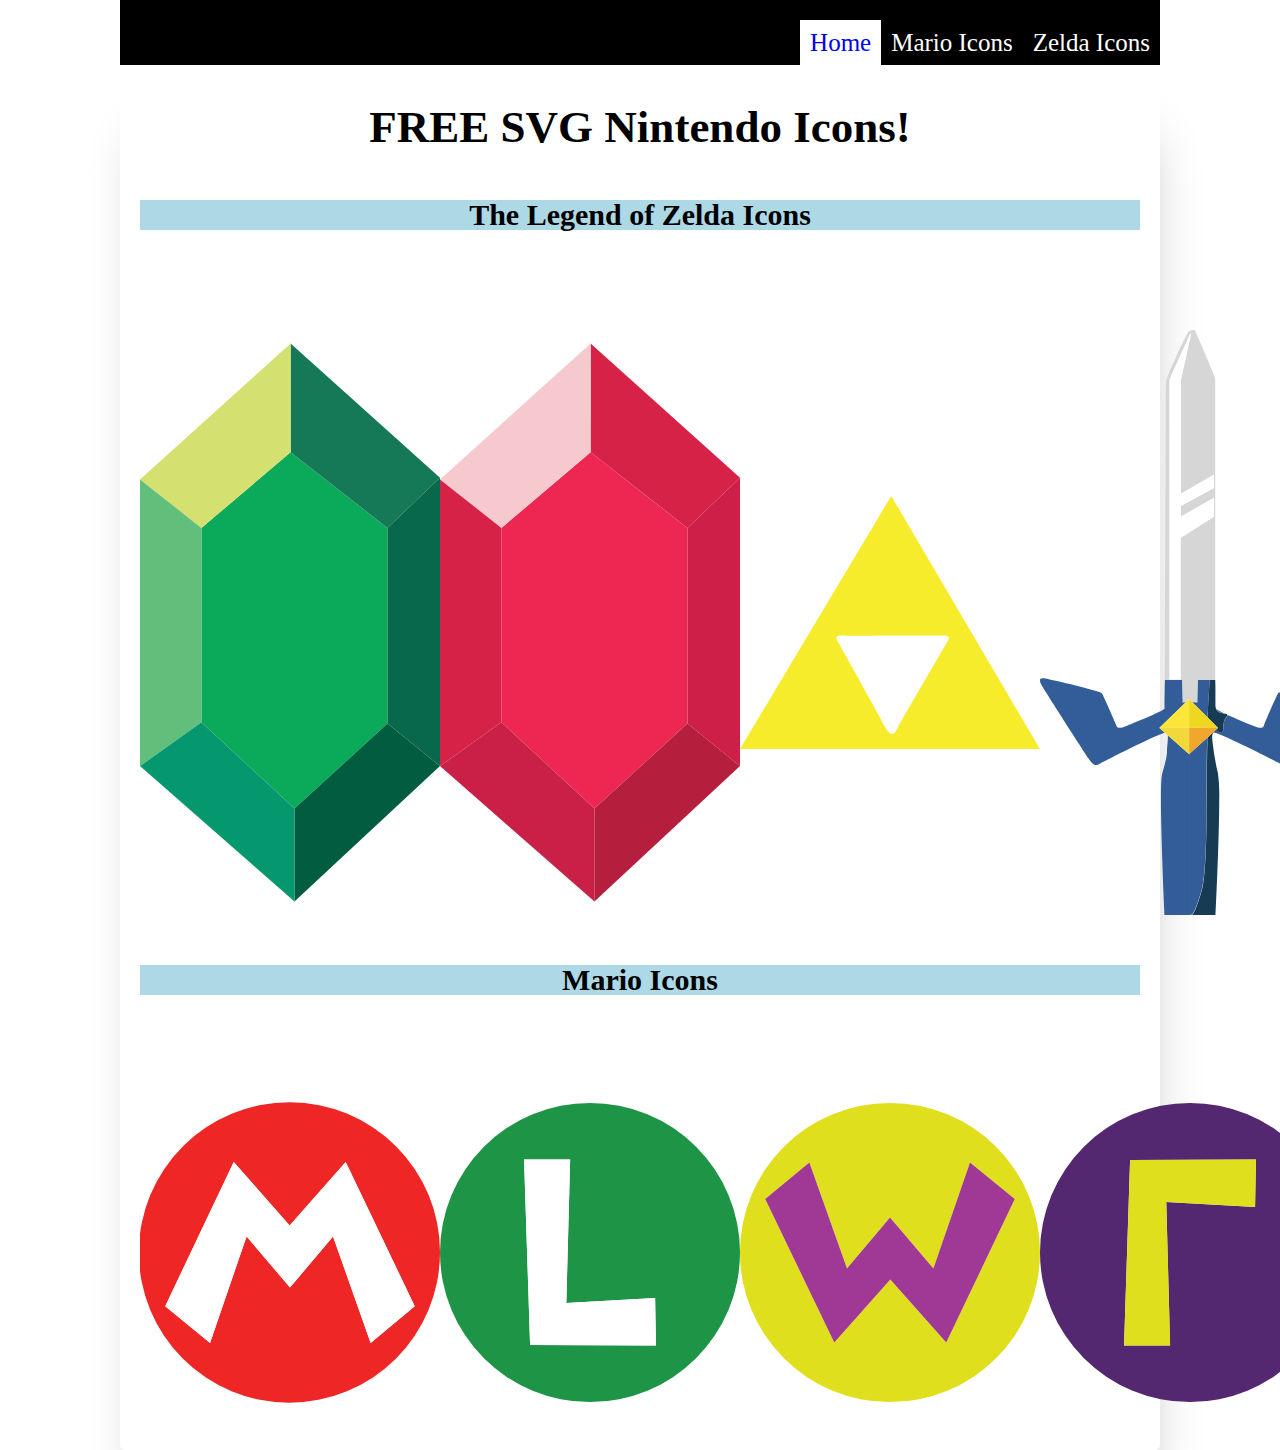
<file: index.html>
<!DOCTYPE html>
<html lang="en">
<head>
  <meta charset="UTF-8">
  <meta name="viewport" content="width=device-width, initial-scale=1.0">
  <meta http-equiv="X-UA-Compatible" content="ie=edge">
  <link rel="stylesheet" href="css/reset.css">
  <link rel="stylesheet" href="css/main.css">
  <title>Nintendo Icons</title>
</head>
<body>
  <div class="wrapper">
    <h1 class="hidden">Icon Animations with JS</h1>

      <ul class="mainNav">
        <a href="index.html"><li class="selected">Home</li></a>
        <a href="marioIcons.html"><li class="notselected">Mario Icons</li></a>
        <a href="zeldaIcons.html"><li class="notselected">Zelda Icons</li></a>
      </ul>


    <main class="mainContent">
      <h1 id="pageTitle">FREE SVG Nintendo Icons!</h1>

      <section class="allImages">
        <h1 class="subtitle">The Legend of Zelda Icons</h1>
        <!-- I opted to use img tags over svg tags in order to create a more organized structure on my html files, also, i wasn't going to target specific paths within my SVGs-->
      <div class="icons1">


        <img src="images/green-rupee.svg" alt="Green Rupee">
        <img src="images/red-rupee.svg" alt="Red Rupee">
        <img src="images/triforce.svg" alt="Triforce of Courage">
        <img src="images/master-sword.svg" alt="Master Sword">
        <img src="images/ocarina.svg" alt="Ocarina">

      </div>
      <h1 class="subtitle">Mario Icons</h1>
      <div class="icons2">

        <img src="images/mario.svg" alt="Mario Icon">
        <img src="images/luigi.svg" alt="Luigi Icon">
        <img src="images/wario.svg" alt="Wario Icon">
        <img src="images/waluigi.svg" alt="Waluigi Icon">
        <img src="images/yoshi.svg" alt="Yoshi Icon">
      </div>
      </section>
    </main>
  </div>

  <script src="js/main.js" charset="utf-8"></script>
</body>
</html>
</file>
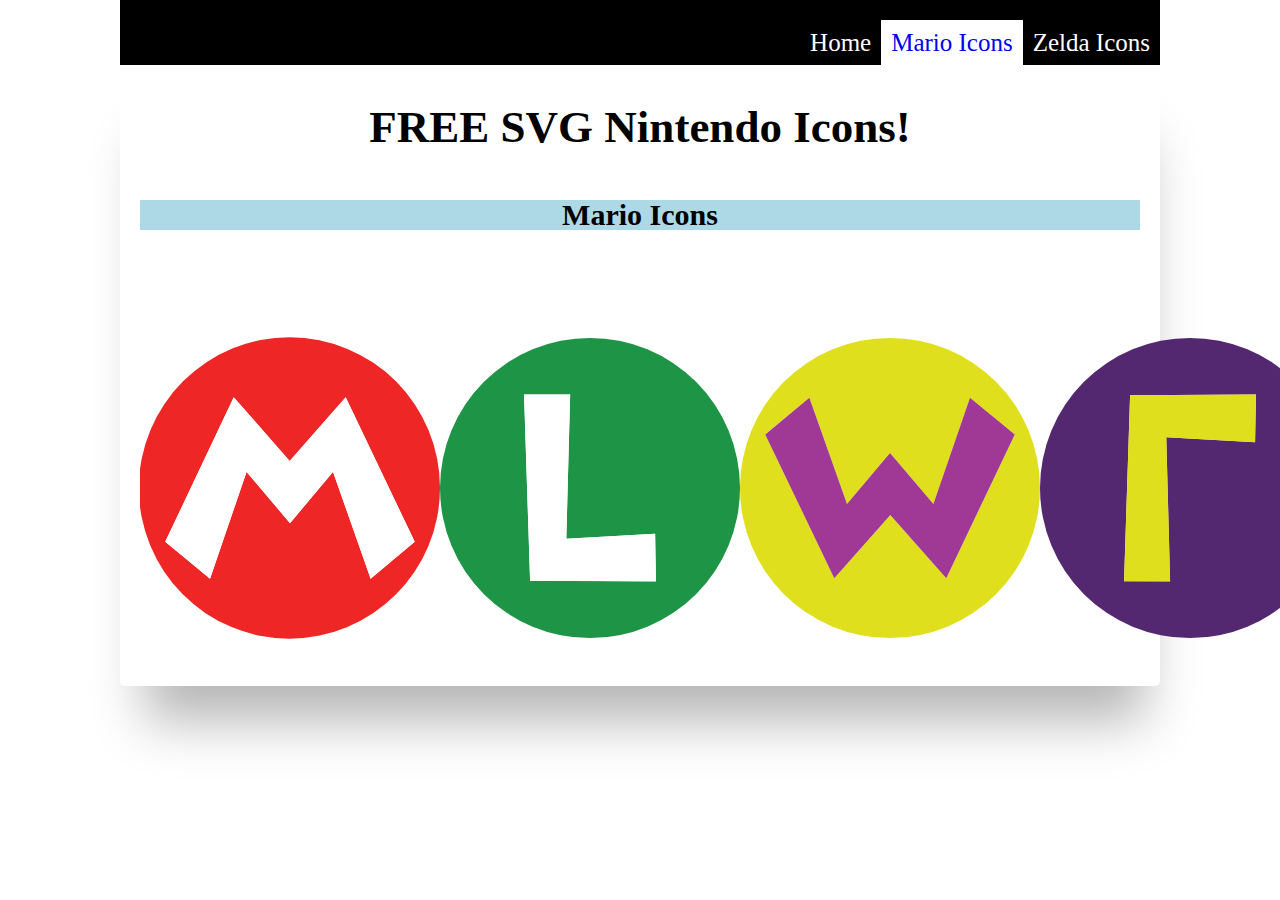
<file: marioIcons.html>
<!DOCTYPE html>
<html lang="en">
<head>
  <meta charset="UTF-8">
  <meta name="viewport" content="width=device-width, initial-scale=1.0">
  <meta http-equiv="X-UA-Compatible" content="ie=edge">
  <link rel="stylesheet" href="css/reset.css">
  <link rel="stylesheet" href="css/main.css">
  <title>Nintendo Icons</title>
</head>
<body>
  <div class="wrapper">
    <h1 class="hidden">Icon Animations with JS</h1>

      <ul class="mainNav">
        <a href="index.html"><li class="notselected">Home</li></a>
        <a href="marioIcons.html"><li class="selected">Mario Icons</li></a>
        <a href="zeldaIcons.html"><li class="notselected">Zelda Icons</li></a>
      </ul>


    <main class="mainContent">
      <h1 id="pageTitle">FREE SVG Nintendo Icons!</h1>

      <section class="allImages">


      <h1 class="subtitle">Mario Icons</h1>
      <div class="icons2">

        <img src="images/mario.svg" alt="Mario Icon">
        <img src="images/luigi.svg" alt="Luigi Icon">
        <img src="images/wario.svg" alt="Wario Icon">
        <img src="images/waluigi.svg" alt="Waluigi Icon">
        <img src="images/yoshi.svg" alt="Yoshi Icon">
      </div>
      </section>
    </main>
  </div>

  <script src="js/main.js" charset="utf-8"></script>
</body>
</html>
</file>
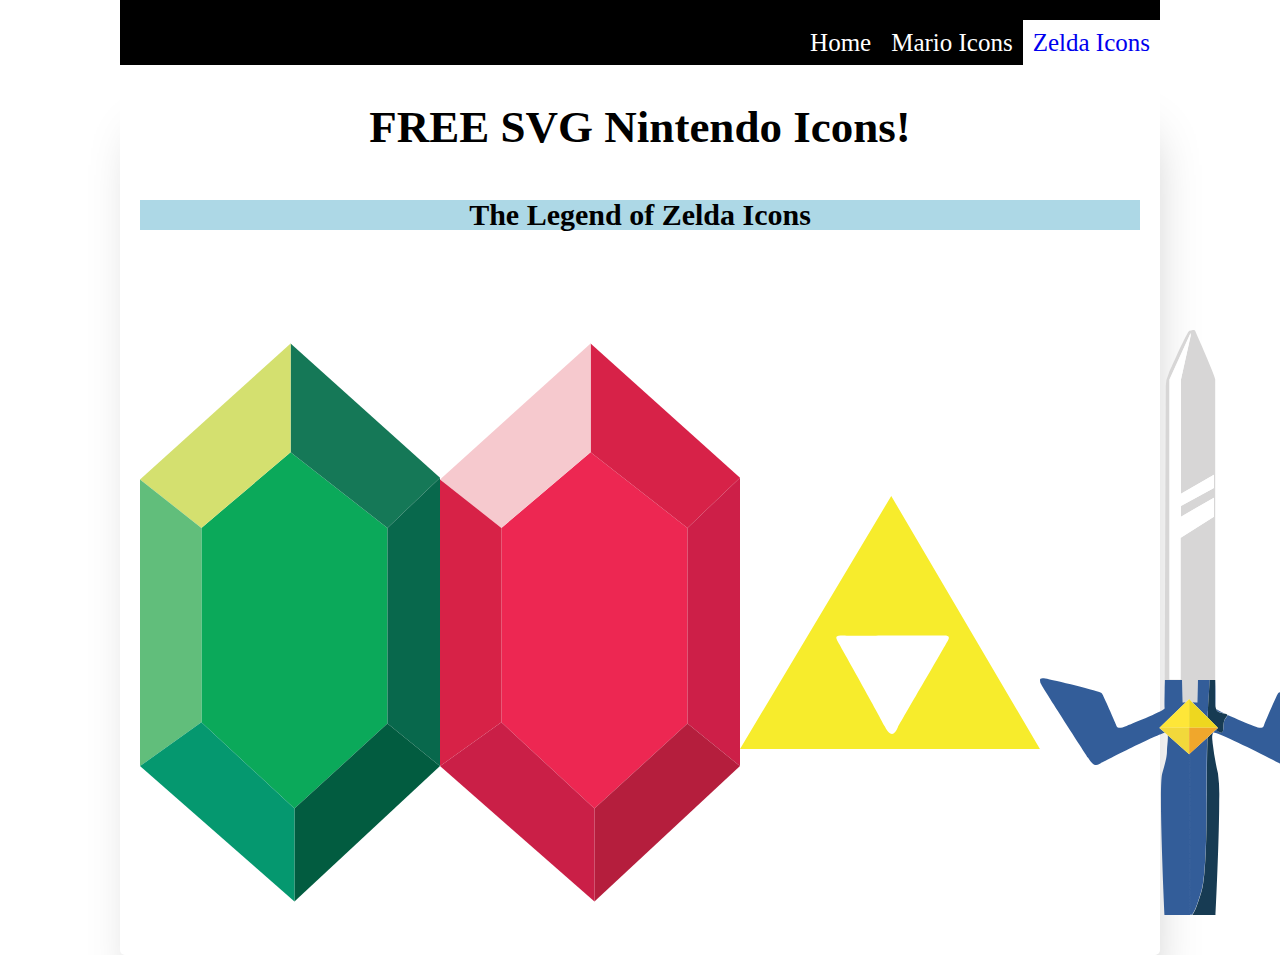
<file: zeldaIcons.html>
<!DOCTYPE html>
<html lang="en">
<head>
  <meta charset="UTF-8">
  <meta name="viewport" content="width=device-width, initial-scale=1.0">
  <meta http-equiv="X-UA-Compatible" content="ie=edge">
  <link rel="stylesheet" href="css/reset.css">
  <link rel="stylesheet" href="css/main.css">
  <title>Nintendo Icons</title>
</head>
<body>
  <div class="wrapper">
    <h1 class="hidden">Icon Animations with JS</h1>

      <ul class="mainNav">
        <a href="index.html"><li class="notselected">Home</li></a>
        <a href="#"><li class="notselected">Mario Icons</li></a>
        <a href="#"><li class="selected">Zelda Icons</li></a>
      </ul>


    <main class="mainContent">
      <h1 id="pageTitle">FREE SVG Nintendo Icons!</h1>

      <section class="allImages">
        <h1 class="subtitle">The Legend of Zelda Icons</h1>
      <div class="icons1">


        <img src="images/green-rupee.svg" alt="Green Rupee" class="greenRupee">

        <img src="images/red-rupee.svg" alt="Red Rupee">
        <img src="images/triforce.svg" alt="Triforce of Courage">
        <img src="images/master-sword.svg" alt="Master Sword">
        <img src="images/ocarina.svg" alt="Ocarina">

      </div>
      
      </section>
    </main>
  </div>

  <script src="js/main.js" charset="utf-8"></script>
</body>
</html>
</file>
<file: css/main.css>
body {
  display: flex;
  justify-content: center;
  align-items: center;
  text-decoration: none;
}

a {
  text-decoration: none;
}

/*this a:visited removes the color styling for the hyperlink in the nav*/

a:visited {
  color:black;
}

main {
    min-width: 400px;
    background: #fff;
    padding: 40px 20px;
    border-radius: 5px;
    box-shadow: 5px 55px 50px -20px #b6b6b6;
}

 ul {
   padding: 0;
   list-style: none;
 }



 .mainContent {
   width:1000px;
 }

.mainNav {
  background-color: black;
  font-size: 25px;
  justify-content:flex-end;
  display: flex;
}

.mainNav li {
  margin-top: 20px;
  border-width: medium;
  padding:10px;

}

.notselected {
  background-color: black;
  color:white;
}

.hidden {
  display: none;

}

.allImages {
  display: flex;
  flex-direction: column;
}

.toggledThing{
  filter:grayscale(100%);
}

.icons1{
  display: flex;
  flex-direction:row;
  justify-content: space-evenly;
  margin-top: 100px;
}

.icons1 img{
  width:30%;
}

.icons2{
  display: flex;
  flex-direction:row;
  margin-top: 100px;
  justify-content: space-evenly;
}

.icons2 img{
  width:30%;
}

img:hover{
  transform: scale(1.15);
}

.selected {
  background-color: #ffffff;
}

#pageTitle{
  text-align: center;
  font-size: 45px;
  font-weight: bold;
}

.subtitle{
  text-align: center;
  font-size: 30px;
  font-weight: bold;
  margin-top: 50px;
  background-color: lightblue;
}
</file>
